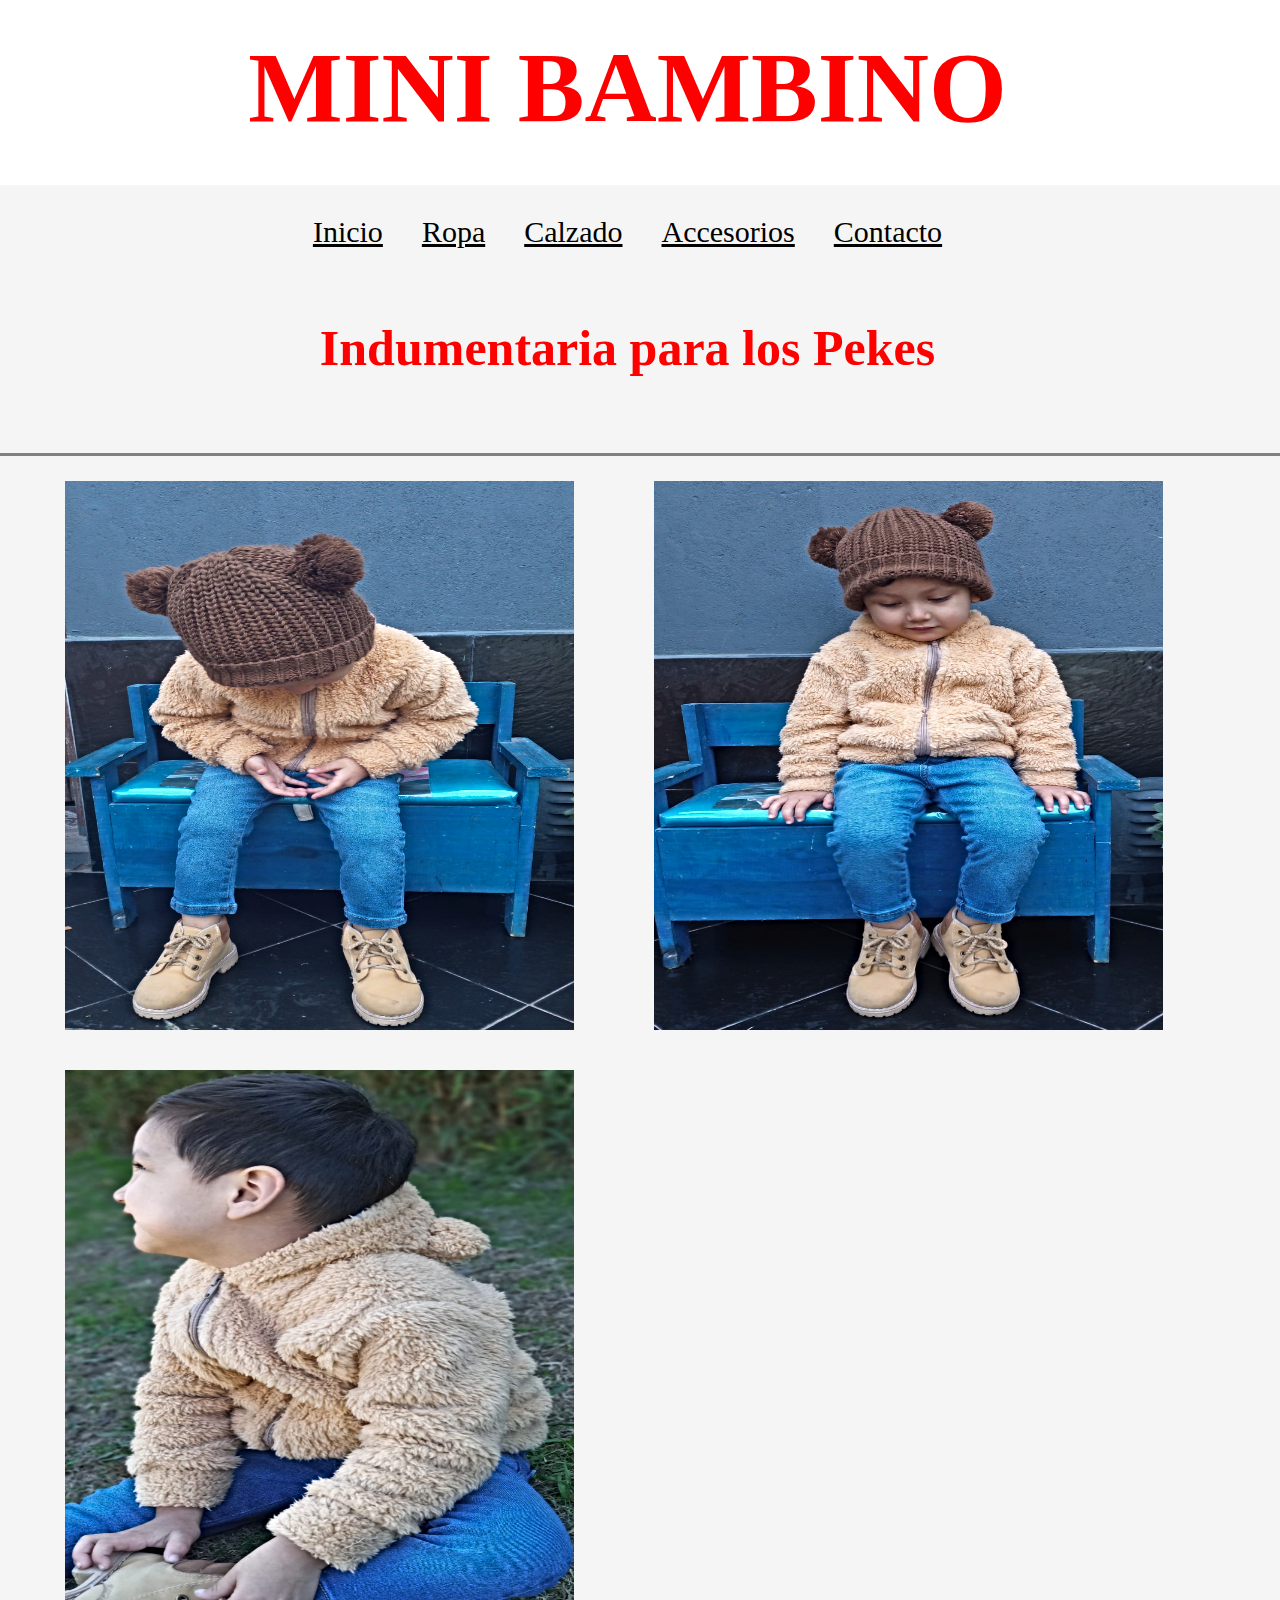
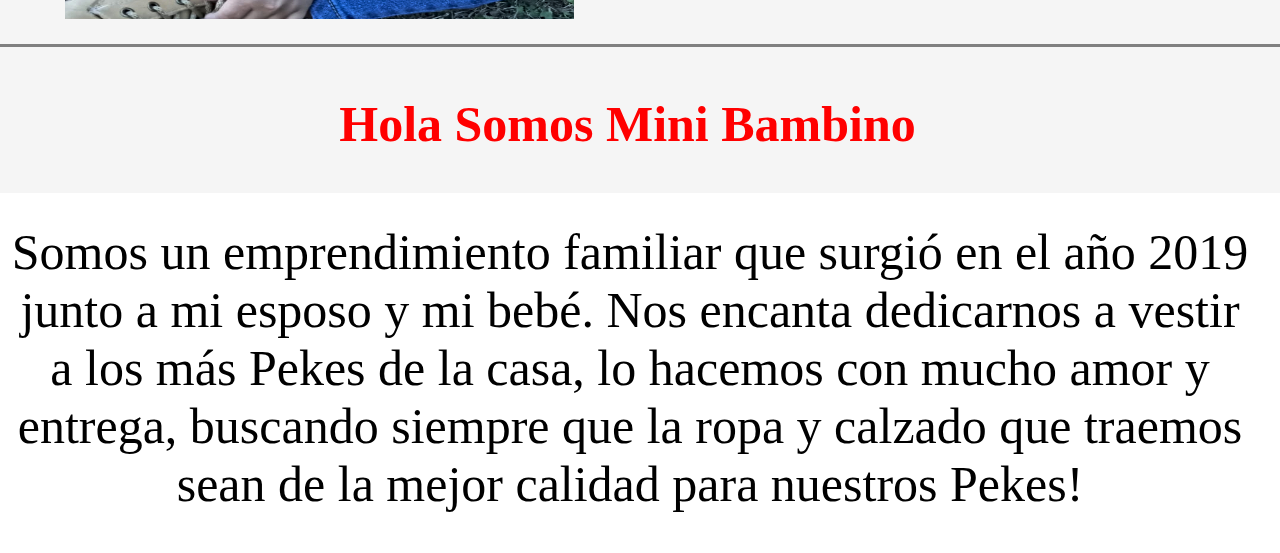
<file: index.html>
<!DOCTYPE html>
<html lang="ES">
<head>
    <meta charset="UTF-8">
    <meta http-equiv="X-UA-Compatible" content="IE=edge">
    <meta name="viewport" content="width=device-width, initial-scale=1.0">
    <title>Mini Bambino</title>
    <link rel="stylesheet" href="../estilos/styles.css">
</head>
<body class="bodyinicio">
    <header>
        <H1 class="h1">MINI BAMBINO</H1><link rel="stylesheet" href="./estilos/styles.css">
        <div>
        <nav class="navmenu">
            <ul class="menulista">
                <li><a class="anchor" href="./index.html">Inicio</a></li>
                <li><a class="anchor" href="./paginas/ropa.html">Ropa</a></li>
                <li><a class="anchor" href="./paginas/calzado.html">Calzado</a></li>
                <li><a class="anchor" href="./paginas/accesorios.html">Accesorios</a></li>
                <li><a class="anchor" href="./paginas/contacto.html">Contacto</a></li>
            </ul>
            </nav>
            </div>
            <nav>
            <h2 class="h2inicio">Indumentaria para los Pekes</h2>
            <br>
            <br>
            <div class="grid">
            <footer class="footerinicio">
                <img class="imagenmenu" src="./img/pimpon 1a.jpg" alt="medelo2">
                <img class="imagenmenu" src="./img/pimpon 2a.jpg" alt="modelo3">
                <img class="imagenmenu" src="./img/pimpon3.jpg" alt="modelo4">
            </footer>
            </div>
            <br>
            <div class="grid2">
                <h4 class="h4p1">Hola Somos Mini Bambino</h4>
                    <p class="parrafo1">
                        Somos un emprendimiento familiar que surgió en el año 2019 junto a mi esposo y mi bebé.
                        Nos encanta dedicarnos a vestir a los más Pekes de la casa, lo hacemos con mucho amor y entrega, buscando siempre 
                        que la ropa y calzado que traemos sean de la mejor calidad para nuestros Pekes!
                    </p>
            </div>
        </nav>
    </header>
        </form>
    </body>
 </html>
</file>
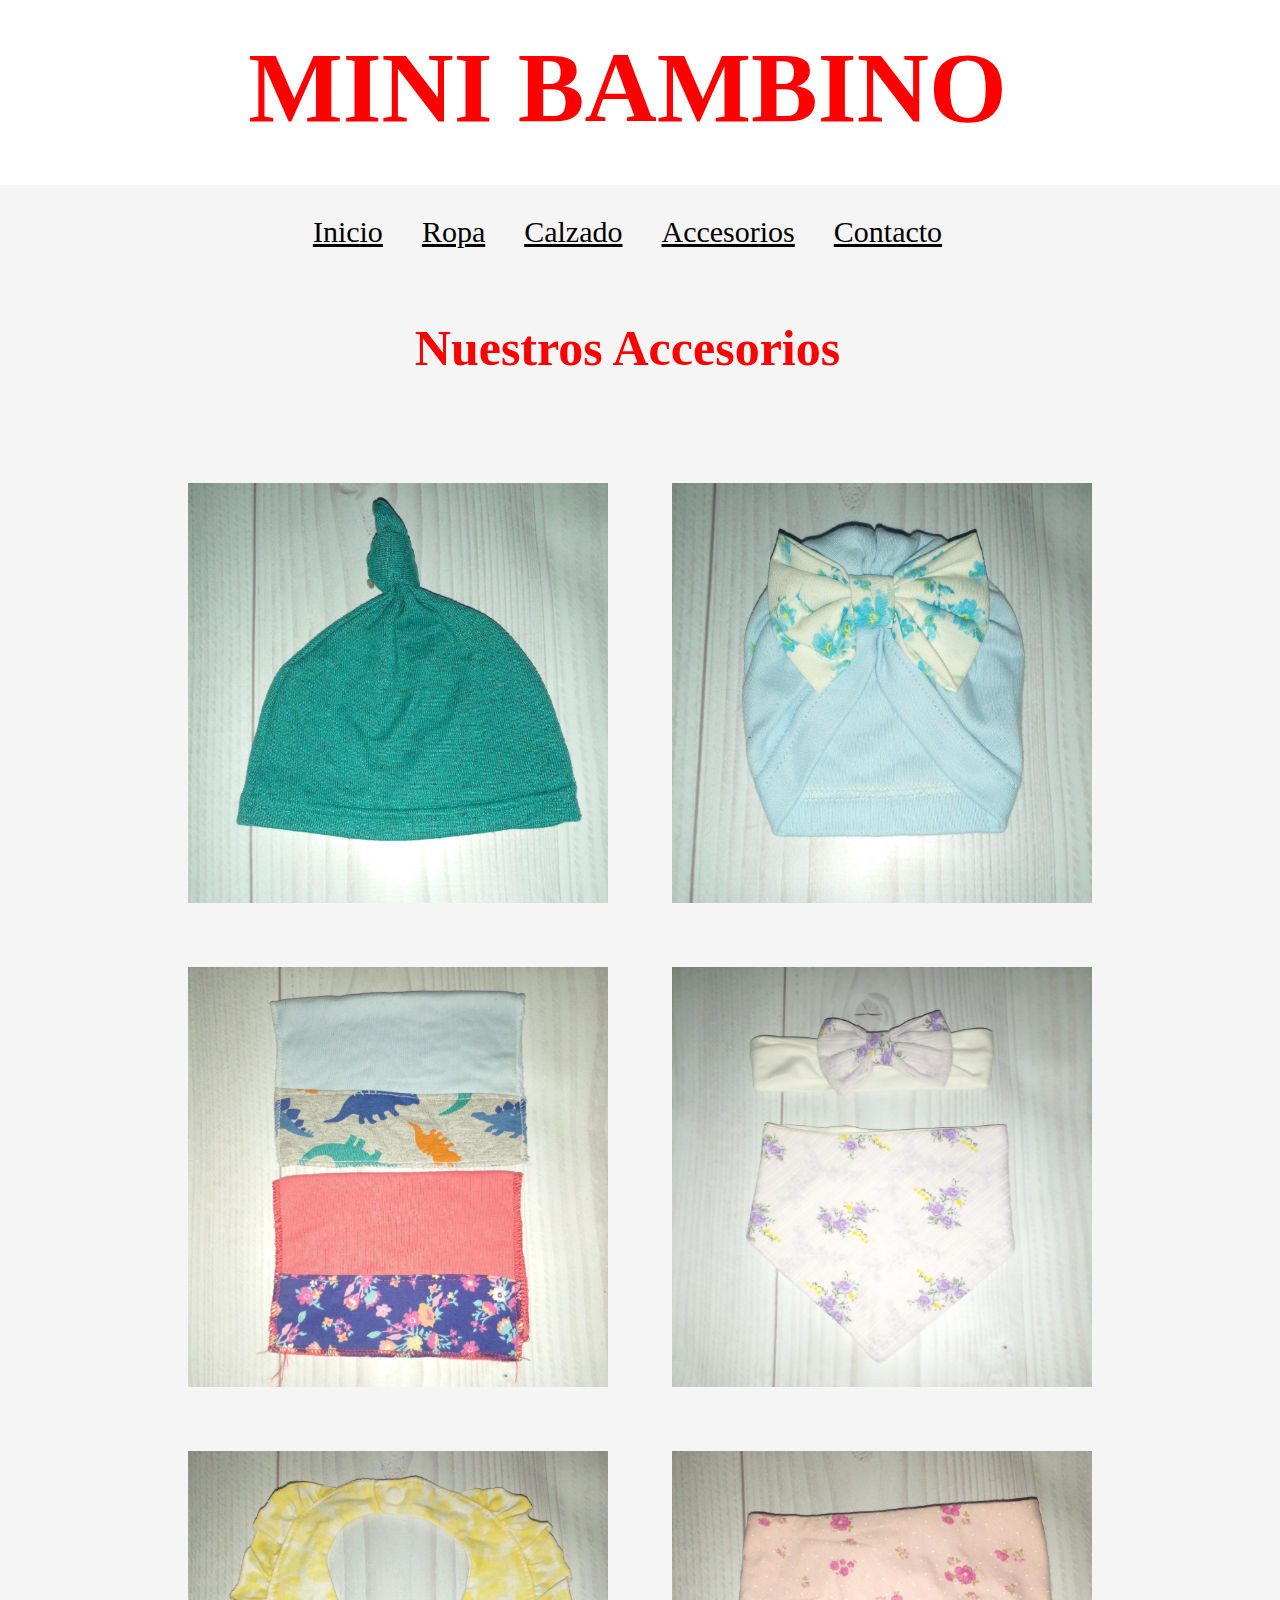
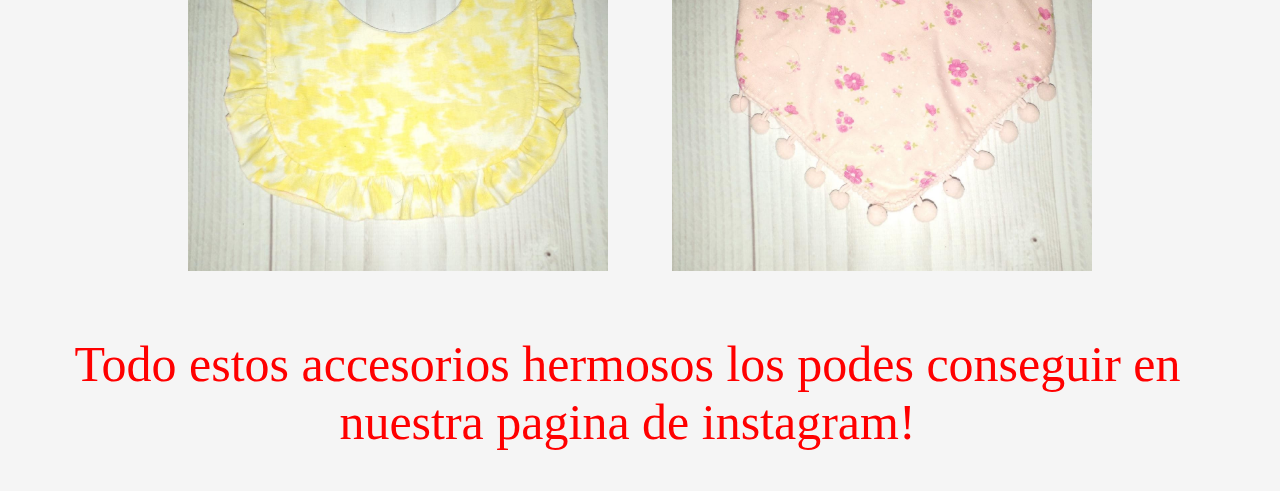
<file: paginas/accesorios.html>
<!DOCTYPE html>
<html lang="en">
<head>
    <meta charset="UTF-8">
    <meta http-equiv="X-UA-Compatible" content="IE=edge">
    <meta name="viewport" content="width=device-width, initial-scale=1.0">
    <title>Mini Bambino</title>
    <link rel="stylesheet" href="../estilos/styles.css">
</head>
<body class="bodyinicio">
    <H1 class="h1">MINI BAMBINO</h1>
    <nav class="navmenu"> 
        <ul class="menulista">
            <li><a class="anchor" href="../index.html">Inicio</a></li>
            <li><a class="anchor" href="./ropa.html">Ropa</a></li>
            <li><a class="anchor" href="./calzado.html">Calzado</a></li>
            <li><a class="anchor" href="./accesorios.html">Accesorios</a></li>
            <li><a class="anchor" href="./contacto.html">Contacto</a></li>
        </ul>
        </nav>
        <nav>
        <h2 class="h2inicio">Nuestros Accesorios</h2>
        <br>
        <br>
        <footer>
            <div class="galeria1">
                <img class="imagenesropa" src="../img/accesorios/1.jpeg" alt="bodybebe">
                <img class="imagenesropa" src="../img/accesorios/2.jpeg" alt="">
                <img class="imagenesropa" src="../img/accesorios/3.jpeg" alt="bodybeba">
                <img class="imagenesropa" src="../img/accesorios/4.jpeg" alt="ropanena1">
                <img class="imagenesropa" src="../img/accesorios/5.jpeg" alt="ropavaron1">
                <img class="imagenesropa" src="../img/accesorios/6.jpeg" alt="">
            </div>
        </footer>
        <p class="h4p1">
            Todo estos accesorios hermosos los podes conseguir en nuestra pagina de instagram!
        </p>
   </nav>
   <main>
    
   </main>
</body>
</html>
</file>
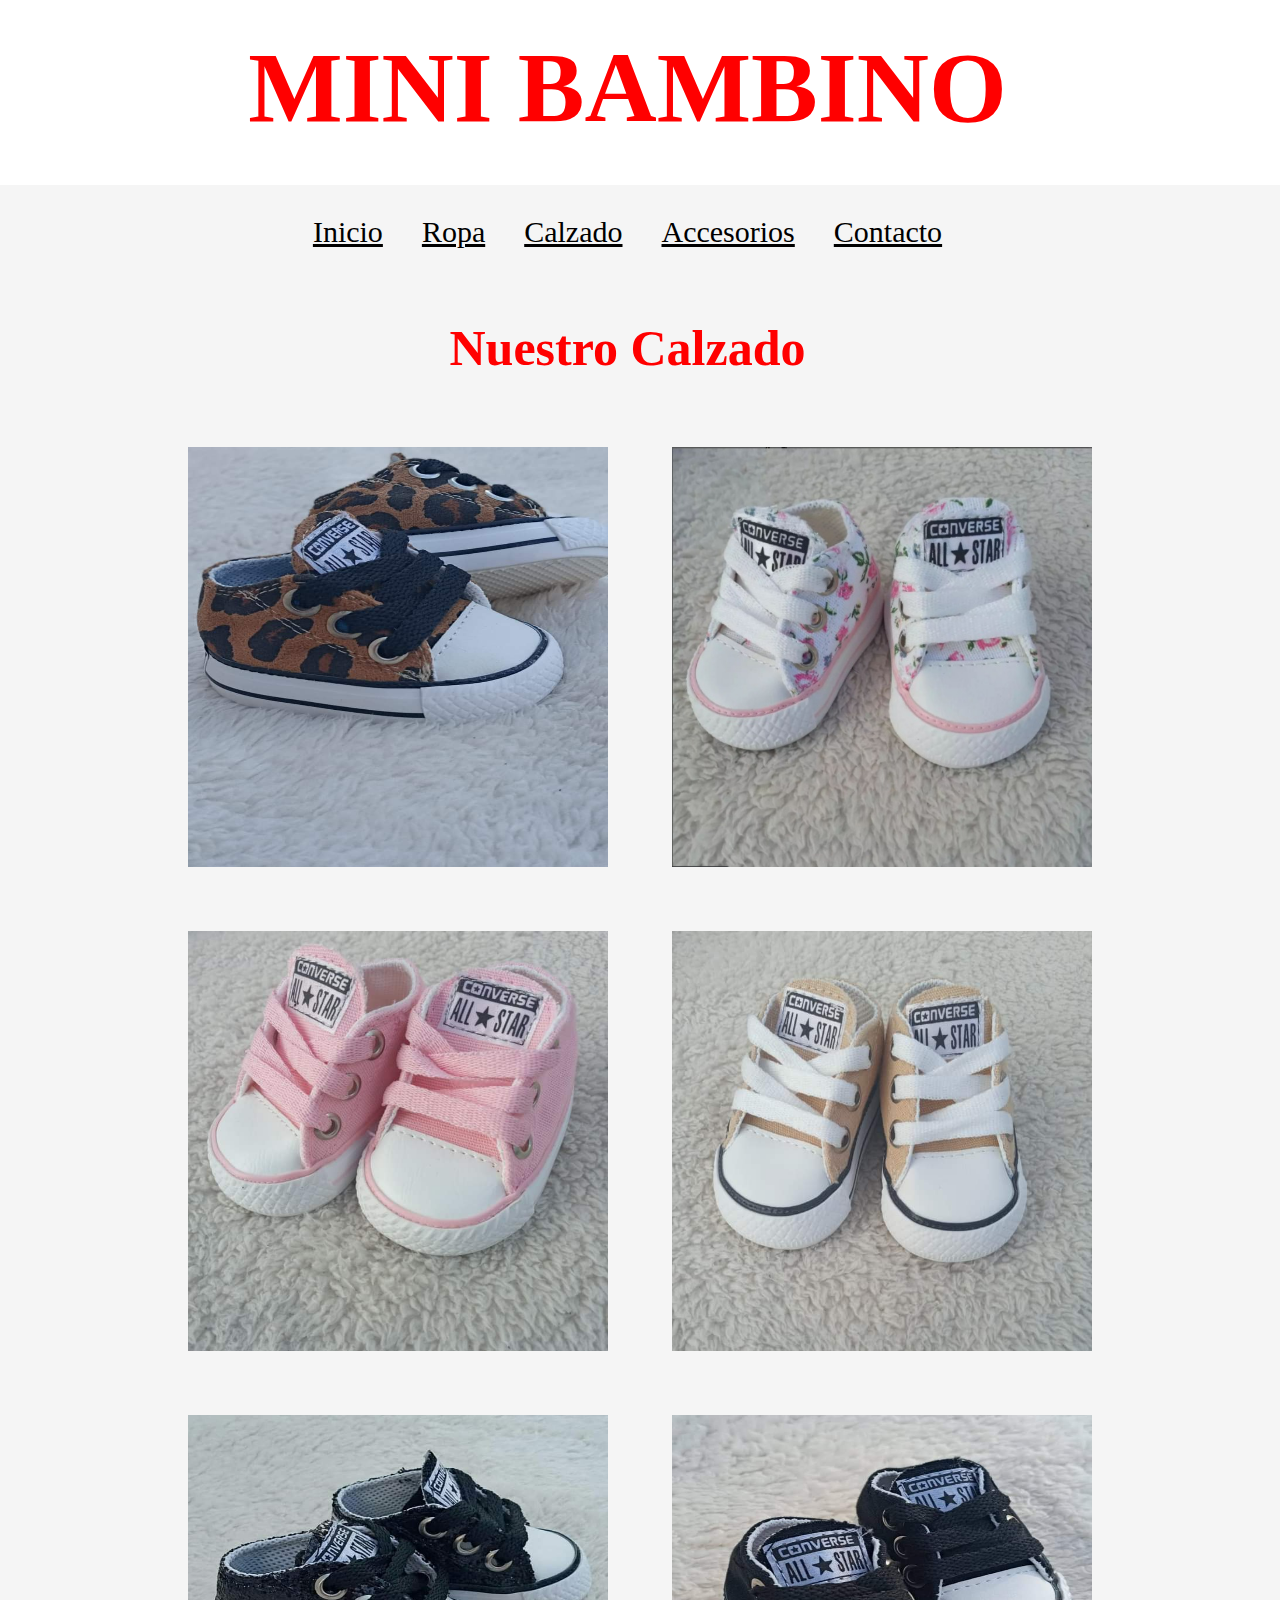
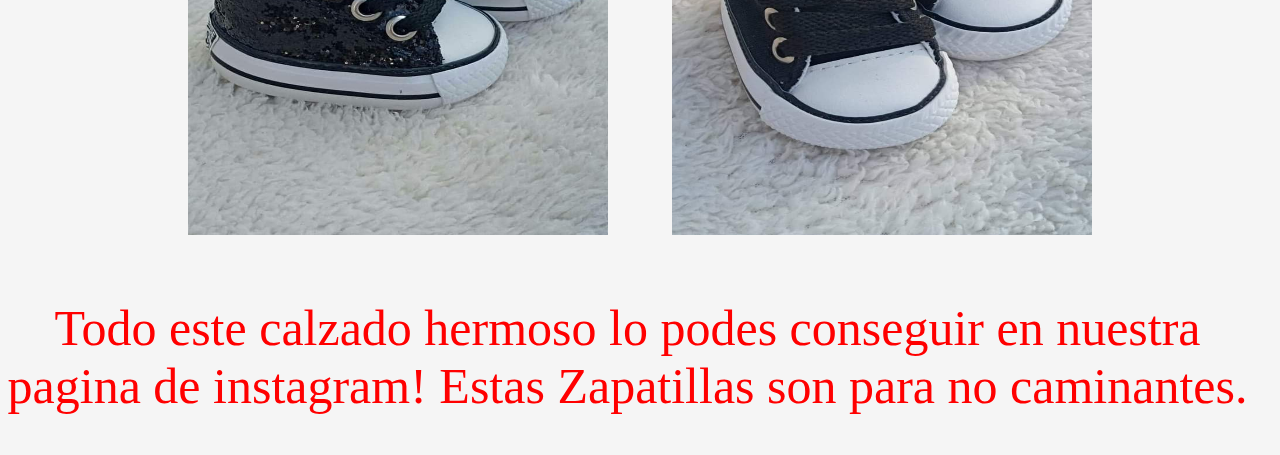
<file: paginas/calzado.html>
<!DOCTYPE html>
<html lang="en">
<head>
    <meta charset="UTF-8">
    <meta http-equiv="X-UA-Compatible" content="IE=edge">
    <meta name="viewport" content="width=device-width, initial-scale=1.0">
    <title>Mini Bambino</title>
    <link rel="stylesheet" href="../estilos/styles.css">
</head>
<header>
    <body class="bodyinicio">
        <H1 class="h1">MINI BAMBINO</h1>
            <nav class="navmenu"> 
                <ul class="menulista">
                    <li><a class="anchor" href="../index.html">Inicio</a></li>
                    <li><a class="anchor" href="./ropa.html">Ropa</a></li>
                    <li><a class="anchor" href="./calzado.html">Calzado</a></li>
                    <li><a class="anchor" href="./accesorios.html">Accesorios</a></li>
                    <li><a class="anchor" href="./contacto.html">Contacto</a></li>
            </ul>
            </nav>
            <nav>
            <h2 class="h2inicio">Nuestro Calzado</h2>
            <footer>
                <div class="galeria1">
                    <img class="imagenesropa" src="../img/calzado/nena1.jpeg" alt="bodybebe">
                    <img class="imagenesropa" src="../img/calzado/nena2.jpeg" alt="">
                    <img class="imagenesropa" src="../img/calzado/nena3.jpeg" alt="bodybeba">
                    <img class="imagenesropa" src="../img/calzado/nena4.jpeg" alt="ropanena1">
                    <img class="imagenesropa" src="../img/calzado/nene5.jpeg" alt="ropavaron1">
                    <img class="imagenesropa" src="../img/calzado/nene6.jpeg" alt="">
                </div>
            </footer>
                <p class="h4p1">
                    Todo este calzado hermoso lo podes conseguir en nuestra pagina de instagram!
                    Estas Zapatillas son para no caminantes.
                </p>





            </nav>
        <main>
            
        </main>
        </nav>
</body>
</html>
</file>
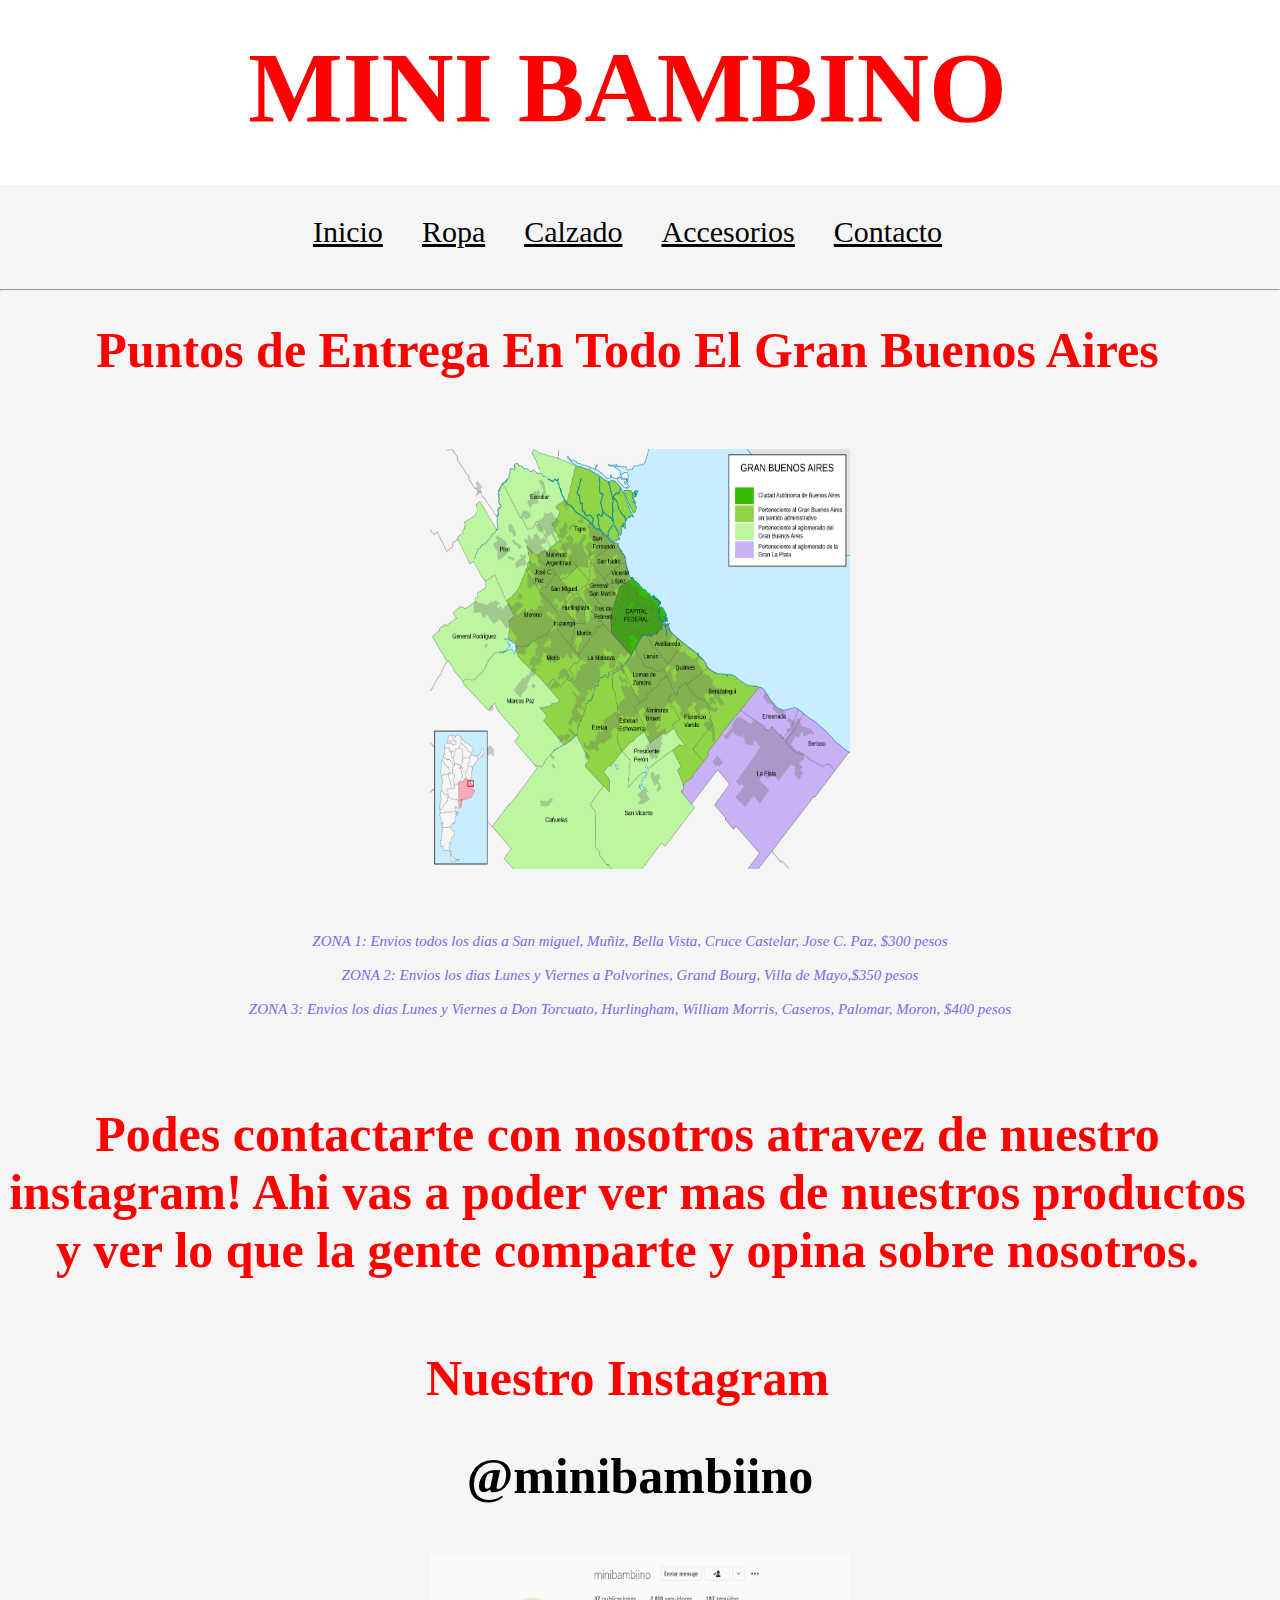
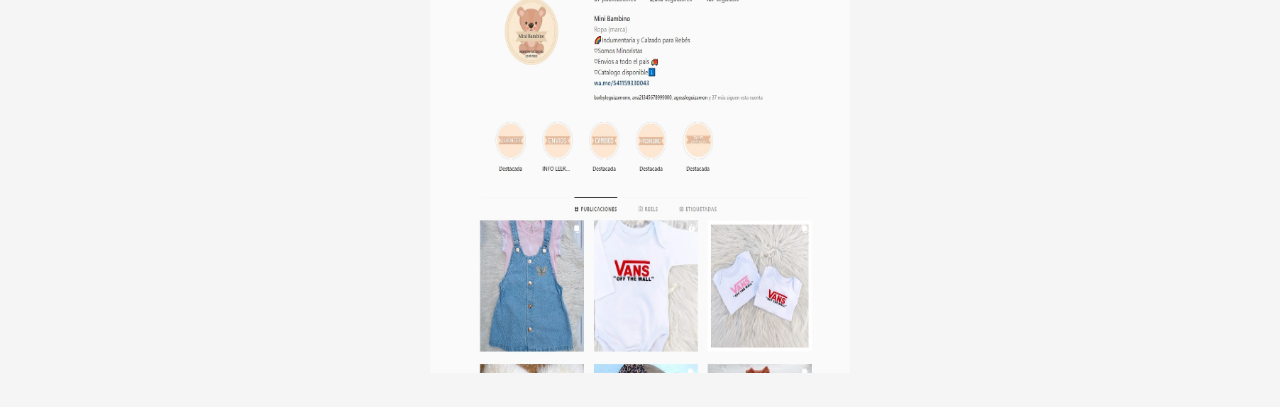
<file: paginas/contacto.html>
<!DOCTYPE html>
<html lang="en">

<head>
    <meta charset="UTF-8">
    <meta http-equiv="X-UA-Compatible" content="IE=edge">
    <meta name="viewport" content="width=device-width, initial-scale=1.0">
    <title>Mini Bambino</title>
    <link rel="stylesheet" href="../estilos/styles.css">
</head>

<body class="bodyinicio">
    <H1 class="h1">MINI BAMBINO</h1>
    <nav class="navmenu">
        <ul class="menulista">
            <li><a class="anchor" href="../index.html">Inicio</a></li>
            <li><a class="anchor" href="./ropa.html">Ropa</a></li>
            <li><a class="anchor" href="./calzado.html">Calzado</a></li>
            <li><a class="anchor" href="./calzado.html">Accesorios</a></li>
            <li><a class="anchor" href="./contacto.html">Contacto</a></li>
        </ul>
        <header>
            <main>

    </nav>
    <hr>
    <h2 class="h4p1">Puntos de Entrega En Todo El Gran Buenos Aires</h2>
   <div class="galeria1">
    <img class="imagenesropa" src="../img/Mapa_de_la_Gran_Buenos_Aires.svg.png" alt="">
   </div>
    <div class="contactozona">
        <ul class="zonaentrega2">
            <li class="zonaenvios">ZONA 1: Envios todos los dias a San miguel, Muñiz, Bella Vista, Cruce Castelar, Jose
                C. Paz, $300 pesos</li> <br>
            <li class="zonaenvios">ZONA 2: Envios los dias Lunes y Viernes a Polvorines, Grand Bourg, Villa de Mayo,$350
                pesos </li> <br>
            <li class="zonaenvios">ZONA 3: Envios los dias Lunes y Viernes a Don Torcuato, Hurlingham, William Morris,
                Caseros, Palomar, Moron, $400 pesos</li> <br>
        </ul>
        <h2 class="h4p1">
            Podes contactarte con nosotros atravez de nuestro instagram! Ahi vas a poder ver mas de nuestros productos y
            ver lo que la gente comparte y opina sobre nosotros.
        </h2>
        </div>
        <h3 class="h4p1">Nuestro Instagram</h3>
        
        <h4  class="insta2">@minibambiino</h4>
        <br>
        <div class="galeria1">
            <img class="imagenesropa" src="../img/insta.jpeg"  alt="instagram">
        </div>
    </form>

    </footer>
    </main>
    </header>
</body>

</html>
</file>
<file: estilos/styles.css>
*{
    margin: 0;
    padding: 0;
    box-sizing: border-box;
}
.menulista li{
    display: inline-block;
    position: static;
    padding: 30px 30px 40px 5px;
    font-size: 30px; 
    
}
h1{
    font-size: 100px;
    color:red;
    padding: 30px 30px 40px 5px;
    background-color:white;
    text-align: center;

    
    
}
.navmenu{
    color: red;
    text-align: center;
}
h2{
    color:cornflowerblue;
    font-size: 20px;
    padding: 30px 30px 40px 5px;
}
.h2inicio{
    font-size: 50px;
    padding: 30px 30px 40px 5px;
    color: red;
    text-align: center;

}
.h4p1{
    color: red;
    font-size: 50px;
    padding: 30px 30px 40px 5px;
    text-align: center;
}
.h4ropa{
    color:hotpink;
    font-size: 30px;
    padding: 30px 30px 40px 5px;
}
.h3acce{
    color:hotpink;
    font-size: 30px;
    padding: 30px 30px 40px 5px;
}
.footerinicio{
    border-top: solid gray;
    border-bottom: solid gray;
    padding: 5px; ;
}
.anchor{
    color:black;
}
.anchor1{
    color: mediumslateblue;
}
.entrega1{
    color: mediumslateblue;
}

.zonaenvios{
    color: mediumslateblue;
    
}

.bodyinicio{
    background-color: whitesmoke;
}

.texto1{
    font-size: 30px;
    color:rgb(255, 105, 105);
    width: 720px;
    text-align: center;
}
.texto12{
    text-align: center;
 }

.h2quienes{
    padding: 30px 30px 40px 5px;
    color: blueviolet;
}
.zonaentrega{
    margin-right: 10px;
    margin-left: 20px;
    width: 100px;
    
}
.insta{
    color: cornflowerblue;
}
.texto2{
    color: lightskyblue;
}
.insta2{
    font-size: 50px;
    color: black;
    text-align: center;
}

.imagenmenu{
  padding-left: 40px;
  text-align: center;

  width: 549px;
  height: 549px;
  display: grid;
  float: left;
  margin: 20px;
}
.parrafo1{
    color: black;
    font-size: 50px;
    padding: 30px 30px 40px 10px;
    background-color: white;
    text-align: center;
    
}
.galeria1{
    text-align: center;
    
 }


.imagenesropa{
    padding: 30px;
width: 480px;
height: 480px;

}
.imagenesaccesorios{
    width: 480px;
    height: 480px;
    padding-right: 10px;
    position: relative;
    left: 10px;
    border-bottom: 3px;
}
.zonaentrega2{
    color: black;
    font-size: 15px;
    padding: 30px 30px 40px 10px;
    background-color: whitesmoke;
    font-style: italic;
    position: relative;
}
.contactozona{ 
    text-align: center;
}
.grid{
    display: grid;
    grid-template-areas: none;
    background-color:whitesmoke;
}
.grid2{
    background-color:whitesmoke;
}
.
</file>
